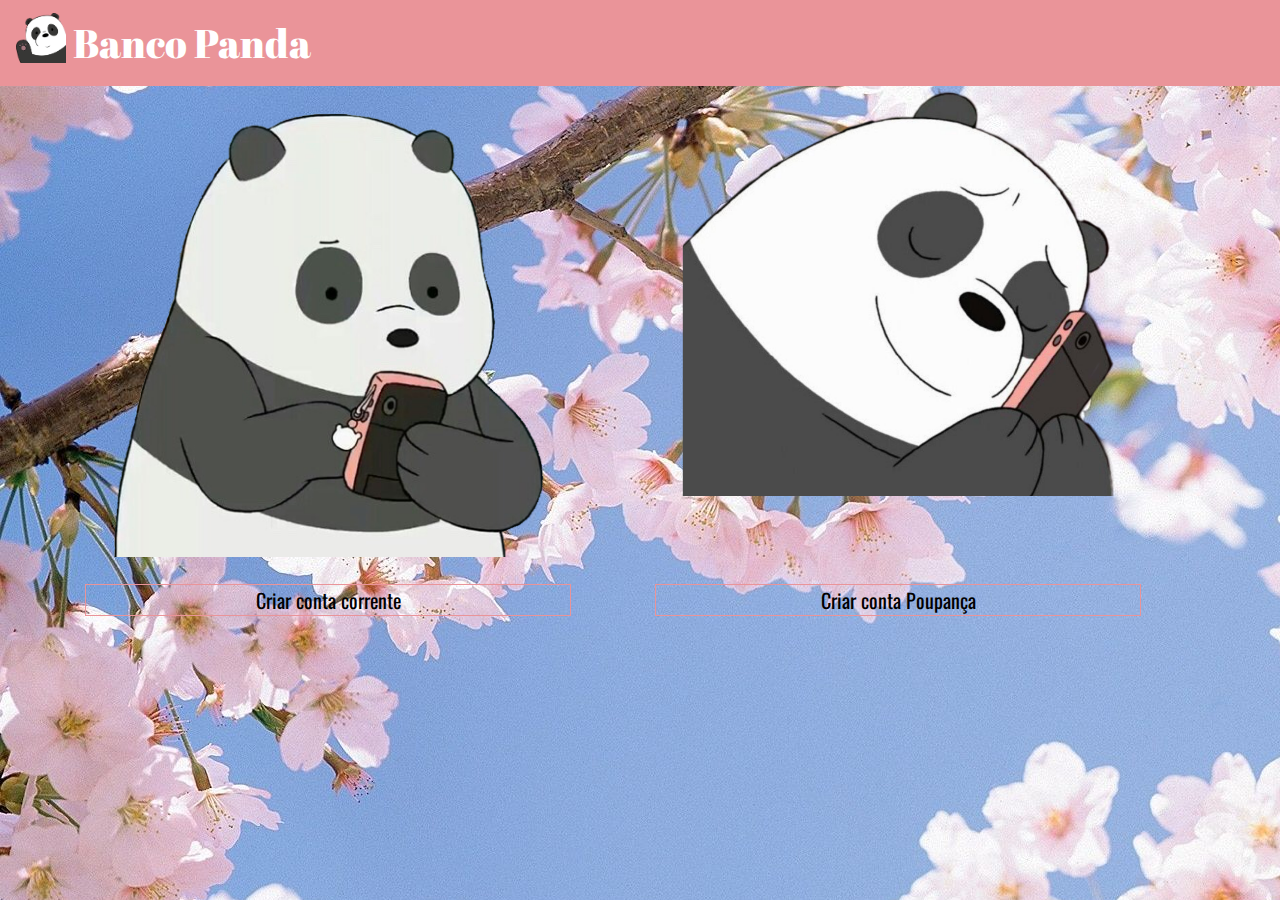
<file: index.html>
<meta charset="utf-8">
<head>
  <link rel="icon" href="img/488-4884209_panda-clipart-we-bare-bears-we-bare-bears.png">
    <link rel="stylesheet" href="https://stackpath.bootstrapcdn.com/bootstrap/4.5.2/css/bootstrap.min.css" integrity="sha384-JcKb8q3iqJ61gNV9KGb8thSsNjpSL0n8PARn9HuZOnIxN0hoP+VmmDGMN5t9UJ0Z" crossorigin="anonymous">
    <link rel="stylesheet" href="styles.css">
    <link href="https://fonts.googleapis.com/css2?family=Abril+Fatface&family=Oswald&family=Roboto&display=swap" rel="stylesheet">
    <!-- JS, Popper.js, and jQuery -->
    <script src="https://code.jquery.com/jquery-3.5.1.slim.min.js" integrity="sha384-DfXdz2htPH0lsSSs5nCTpuj/zy4C+OGpamoFVy38MVBnE+IbbVYUew+OrCXaRkfj" crossorigin="anonymous"></script>
    <script src="https://cdn.jsdelivr.net/npm/popper.js@1.16.1/dist/umd/popper.min.js" integrity="sha384-9/reFTGAW83EW2RDu2S0VKaIzap3H66lZH81PoYlFhbGU+6BZp6G7niu735Sk7lN" crossorigin="anonymous"></script>
    <script src="https://stackpath.bootstrapcdn.com/bootstrap/4.5.2/js/bootstrap.min.js" integrity="sha384-B4gt1jrGC7Jh4AgTPSdUtOBvfO8shuf57BaghqFfPlYxofvL8/KUEfYiJOMMV+rV" crossorigin="anonymous"></script>

    <title>Banco Panda</title>
</head>

<body>
    <nav class="navbar">
        <a class="navbar-brand" href="#">
          <img src="img/488-4884209_panda-clipart-we-bare-bears-we-bare-bears.png" width="50" height="50" class="d-inline-block align-top" alt="" loading="lazy">
          Banco Panda
        </a>
      </nav>
     
          <div class="container">
              <div class="row">
   <div class="col-md-6">
      <img class="contas" src="img/contaCorrente.png"> 
 
     </div>
     <div class="col-md-6">
      <img class="contas" src="img/contaPoupanca.png"> 
      
    </div>
    <div class="col-md-6">
      <a href="corrente/corrente.html"><div  class="button button-4">Criar conta corrente</div></a>

    </div>
    <div class="col-md-6">
      <a href="poupanca/poupanca.html">  <div  class="button button-4">Criar conta Poupança</div></a>
  
      </div>
    </div>
    </div>
    </div>
  
</body>
</file>
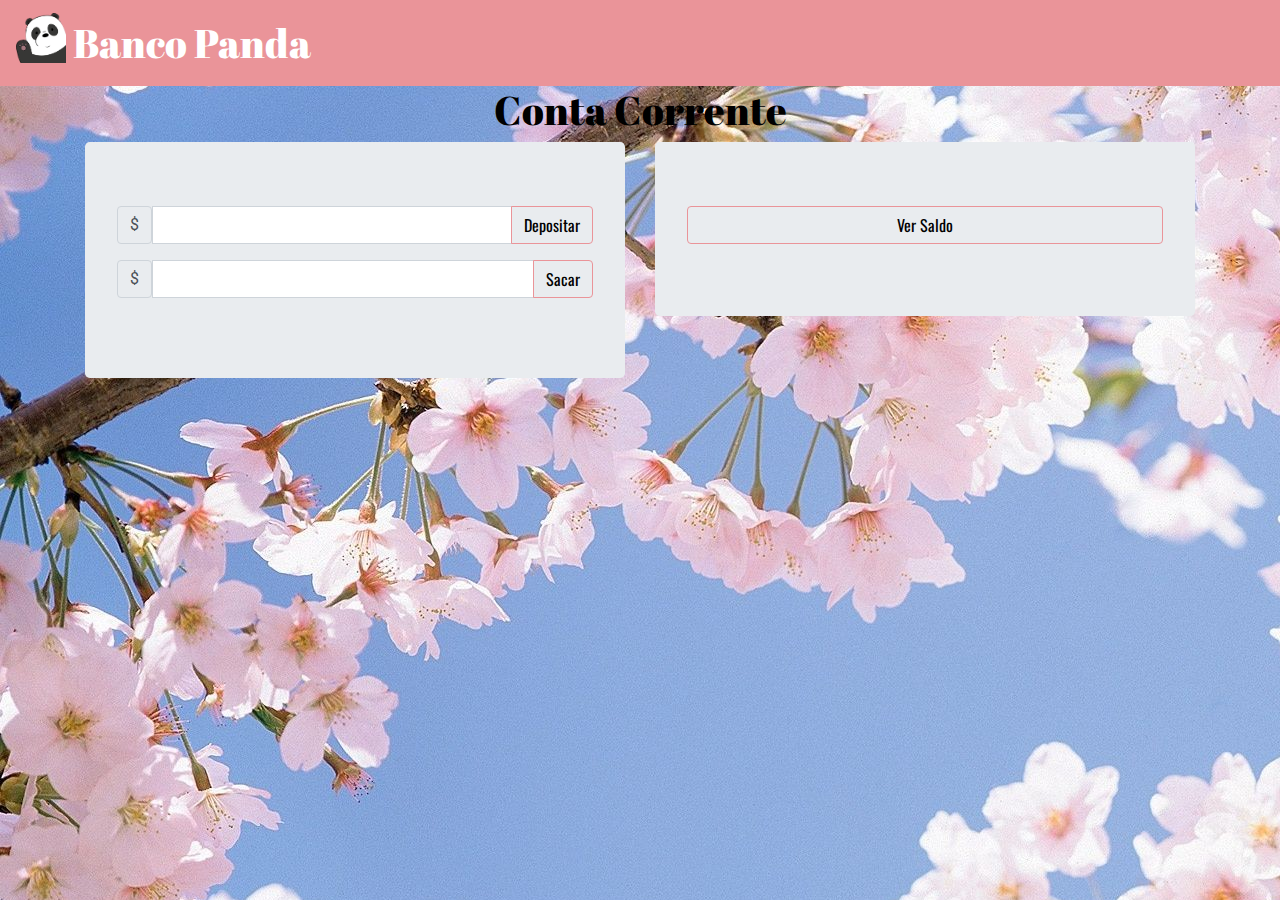
<file: corrente/corrente.html>
<meta charset="utf-8">
<head>
    <link rel="icon" href="img/488-4884209_panda-clipart-we-bare-bears-we-bare-bears.png">
    <link rel="stylesheet" href="https://stackpath.bootstrapcdn.com/bootstrap/4.5.2/css/bootstrap.min.css" integrity="sha384-JcKb8q3iqJ61gNV9KGb8thSsNjpSL0n8PARn9HuZOnIxN0hoP+VmmDGMN5t9UJ0Z" crossorigin="anonymous">
    <link href="https://fonts.googleapis.com/css2?family=Abril+Fatface&family=Oswald&family=Roboto&display=swap" rel="stylesheet">
    <!-- JS, Popper.js, and jQuery -->
    <script src="https://code.jquery.com/jquery-3.5.1.slim.min.js" integrity="sha384-DfXdz2htPH0lsSSs5nCTpuj/zy4C+OGpamoFVy38MVBnE+IbbVYUew+OrCXaRkfj" crossorigin="anonymous"></script>
    <script src="https://cdn.jsdelivr.net/npm/popper.js@1.16.1/dist/umd/popper.min.js" integrity="sha384-9/reFTGAW83EW2RDu2S0VKaIzap3H66lZH81PoYlFhbGU+6BZp6G7niu735Sk7lN" crossorigin="anonymous"></script>
    <script src="https://stackpath.bootstrapcdn.com/bootstrap/4.5.2/js/bootstrap.min.js" integrity="sha384-B4gt1jrGC7Jh4AgTPSdUtOBvfO8shuf57BaghqFfPlYxofvL8/KUEfYiJOMMV+rV" crossorigin="anonymous"></script>

    <link rel="stylesheet" href="../styles.css">
    <script src="main.js"></script>

    <title>Conta Corrente</title>
</head>

<body>
    <nav class="navbar">
        <a class="navbar-brand" href="../index.html">
          <img src="../img/488-4884209_panda-clipart-we-bare-bears-we-bare-bears.png" width="50" height="50" class="d-inline-block align-top" alt="" loading="lazy">
          Banco Panda
        </a>
      </nav>

      <h1>Conta Corrente</h1>
      <div class="container">

        <div class="row">

            <div class="col-md-6">

            <div class="jumbotron">
                <div class="input-group mb-3">
                    <span class="input-group-text">$</span>
                    <input type="text" class="form-control" id="dep1" aria-describedby="button-addon2">
                    <div class="input-group-append">
                        
                      <button class="btn" type="button" id="button-addon2" onclick="depositar()">Depositar</button>
                    </div>
                  </div>
                  <div class="input-group mb-3">
                    <span class="input-group-text">$</span>
                    <input type="text" class="form-control" id="saca" aria-describedby="button-addon2">
                    <div class="input-group-append">
                      <button class="btn" type="button" id="button-addon2" onclick="sacar()">Sacar</button>
                    </div>
                  </div>
                </div>
            </div>
            <div class="col-md-6">

                <div class="jumbotron">
                    <button class="btn" style="width: 100%; height: auto;">Ver Saldo</button>
                    <label id="depresso"></label>
                    </div>
                </div>

        </div>

      </div>
     
    
  
</body>
</file>
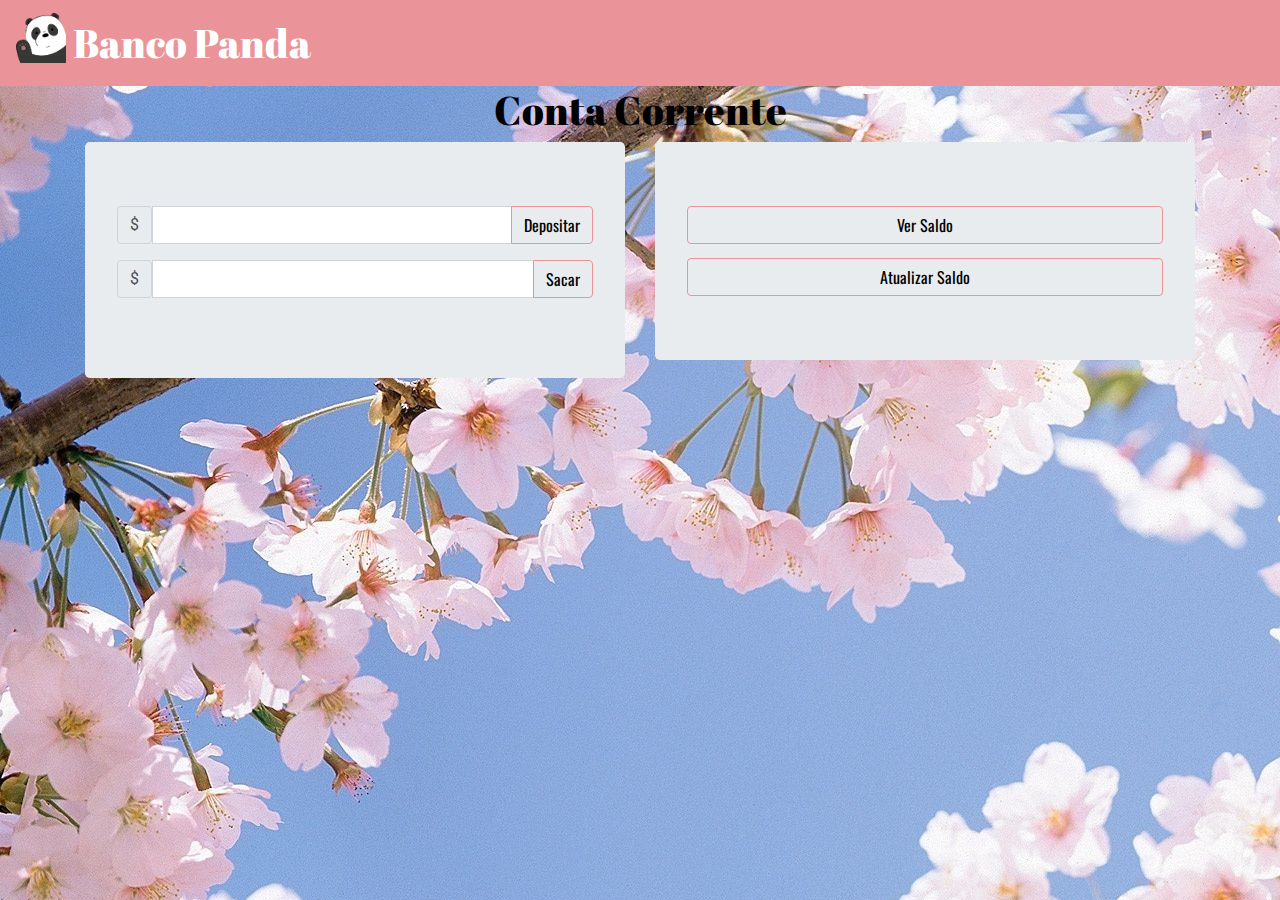
<file: poupanca/poupanca.html>
<meta charset="utf-8">
<head>
    <link rel="icon" href="img/488-4884209_panda-clipart-we-bare-bears-we-bare-bears.png">
    <link rel="stylesheet" href="https://stackpath.bootstrapcdn.com/bootstrap/4.5.2/css/bootstrap.min.css" integrity="sha384-JcKb8q3iqJ61gNV9KGb8thSsNjpSL0n8PARn9HuZOnIxN0hoP+VmmDGMN5t9UJ0Z" crossorigin="anonymous">
    <link href="https://fonts.googleapis.com/css2?family=Abril+Fatface&family=Oswald&family=Roboto&display=swap" rel="stylesheet">
    <!-- JS, Popper.js, and jQuery -->
    <script src="https://code.jquery.com/jquery-3.5.1.slim.min.js" integrity="sha384-DfXdz2htPH0lsSSs5nCTpuj/zy4C+OGpamoFVy38MVBnE+IbbVYUew+OrCXaRkfj" crossorigin="anonymous"></script>
    <script src="https://cdn.jsdelivr.net/npm/popper.js@1.16.1/dist/umd/popper.min.js" integrity="sha384-9/reFTGAW83EW2RDu2S0VKaIzap3H66lZH81PoYlFhbGU+6BZp6G7niu735Sk7lN" crossorigin="anonymous"></script>
    <script src="https://stackpath.bootstrapcdn.com/bootstrap/4.5.2/js/bootstrap.min.js" integrity="sha384-B4gt1jrGC7Jh4AgTPSdUtOBvfO8shuf57BaghqFfPlYxofvL8/KUEfYiJOMMV+rV" crossorigin="anonymous"></script>

    <link rel="stylesheet" href="../styles.css">
    <script src="main.js"></script>

    <title>Conta Corrente</title>
</head>

<body>
    <nav class="navbar">
        <a class="navbar-brand" href="../index.html">
          <img src="../img/488-4884209_panda-clipart-we-bare-bears-we-bare-bears.png" width="50" height="50" class="d-inline-block align-top" alt="" loading="lazy">
          Banco Panda
        </a>
      </nav>

      <h1>Conta Corrente</h1>
      <div class="container">

        <div class="row">

            <div class="col-md-6">

            <div class="jumbotron">
                <div class="input-group mb-3">
                    <span class="input-group-text">$</span>
                    <input type="text" class="form-control" id="dep1" aria-describedby="button-addon2">
                    <div class="input-group-append">
                        
                      <button class="btn" type="button" id="button-addon2" onclick="depositar()">Depositar</button>
                    </div>
                  </div>
                  <div class="input-group mb-3">
                    <span class="input-group-text">$</span>
                    <input type="text" class="form-control" id="saca" aria-describedby="button-addon2">
                    <div class="input-group-append">
                      <button class="btn" type="button" id="button-addon2" onclick="sacar()">Sacar</button>
                    </div>
                  </div>
                </div>
            </div>
          <div class="col-md-6">

              <div class="jumbotron">
                  <button class="btn" style="width: 100%; height: auto;">Ver Saldo</button>
                  <button class="btn" style="width: 100%; height: auto;margin-top: 3%;" onclick="atua()">Atualizar Saldo</button>
                  <labeln id="depresso"></label>
                  </div>
              </div>

      </div>

    </div>
   
</body>
</file>
<file: styles.css>
body{
    background:rgba(0, 128, 0, 0.3) url("img/sakura.jpg") repeat-y;
}
img.contas{
    width: 80%;
    height: auto;
    float:none;
    margin-left: 5%;
    display: inline-block;
}
.button-4 {
    background-color: transparent;
    border: 1px solid #ea9499;
    color: black;
    transition: .3s;
    width: 90%;
    height: auto;
    text-align: center;
    margin-top:5%;
    font-family: 'Oswald', sans-serif;
    font-size: 20px;
    text-decoration:none;
  }
  .button-4:hover {
    animation: pulse 1s infinite;
    transition: .3s;
    background:#ea9499 ;
    color: white;
    text-decoration:none;
    
  }
  @keyframes pulse {
    0% {
      transform: scale(1);
    }
    70% {
      transform: scale(.9);
    }
      100% {
      transform: scale(1);
    }
  }
   nav.navbar{
    background:#ea9499 ;
   
   }
   a.navbar-brand{
    font-family: 'Abril Fatface', cursive;
    font-size: 40px;
   color:white ;
   
   }
   a.navbar-brand:hover{
       color: white;
   }
  h1{
      float:none;
      text-align: center;
      color: black;
      font-family: 'Abril Fatface', cursive;
  }
  button.btn {
    background-color: transparent;
    border: 1px solid #ea9499;
    color: black;
    transition: .3s;
    text-align: center;
    font-family: 'Oswald', sans-serif;

  }
  button.btn:hover {
    animation: pulse 1s infinite;
    transition: .3s;
    background:#ea9499 ;
    color: white;
    text-decoration:none;
    
  }
  @keyframes pulse {
    0% {
      transform: scale(1);
    }
    70% {
      transform: scale(.9);
    }
      100% {
      transform: scale(1);
    }
  }
</file>
